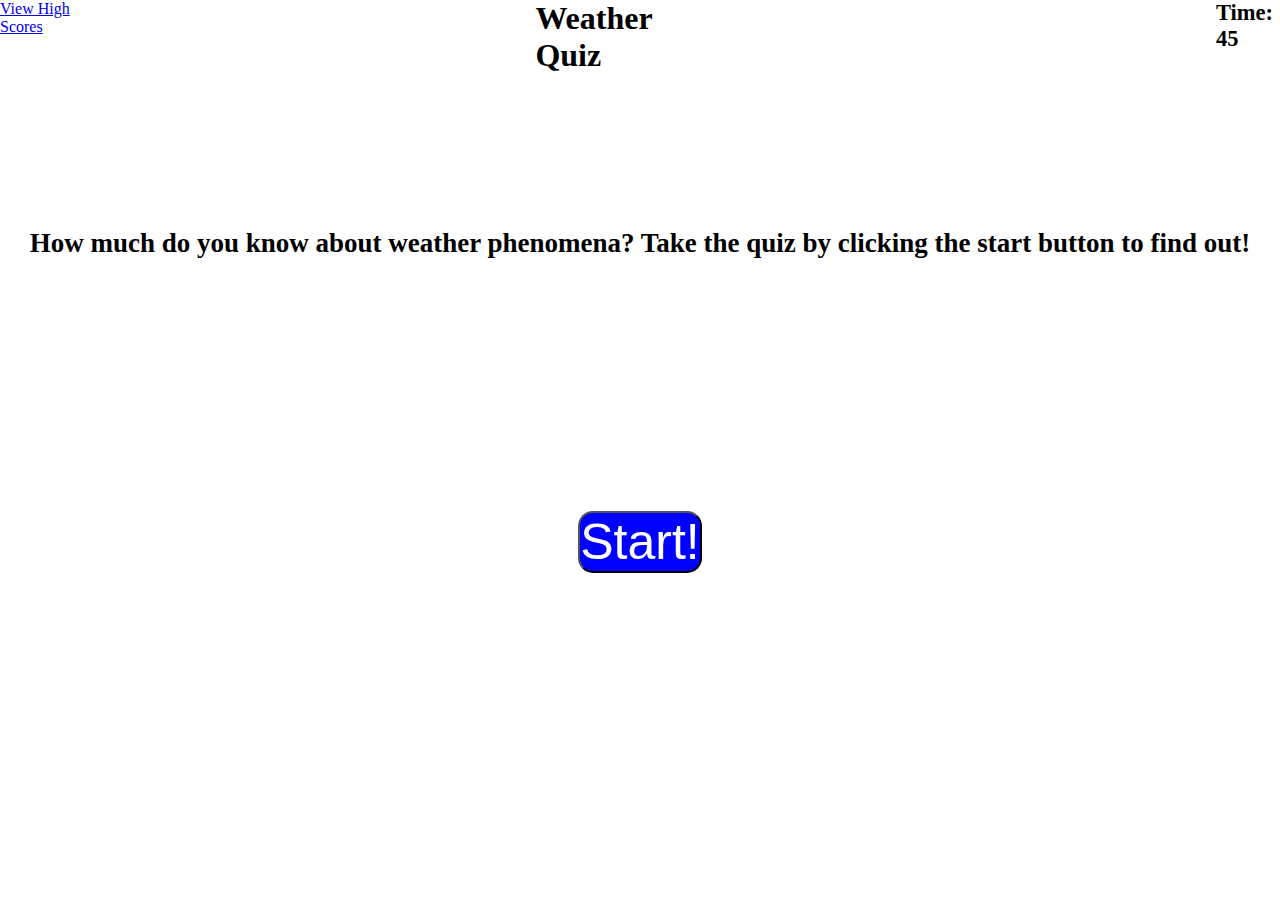
<file: index.html>
<!DOCTYPE html>
<html lang="en">
<head>
    <link rel="stylesheet" href="./assets/css/style.css" />
    <meta charset="UTF-8">
    <meta http-equiv="X-UA-Compatible" content="IE=edge">
    <meta name="viewport" content="width=device-width, initial-scale=1.0">
    <title>Weather Quiz</title>
</head>

<body>
  <!-- High scores and timer-->
  <header>
    <!-- Need High Scores page-->
      <a href="./score-page.html">View High Scores</a>
      <h1 class="quiz-title">Weather Quiz</h1>
      <div class="timer">
        <h2 id="timer">Time: 45</h2>
      </div>
  </header>

  <div class="quiz-box">
    <!-- Where question will display-->
    <div id="question">
      How much do you know about weather phenomena? Take the quiz by clicking the start button to find out!
    </div>
  
    <div id="end-quiz-box"></div>

    <!--Where answer choices will display-->
    <div class="answers">
      <ul>
        <li class= "btn1">
          <button id="ans-btn1"></button>
        </li>
        <li class= "btn2">
          <button id="ans-btn2"></button>
        </li>
        <li class= "btn3">
          <button id="ans-btn3"></button>
        </li>
      </ul>
    </div>

    <!--Correct and incorrect box-->

    <div id="correct-box"></div>
    
    <!--Start button-->
    <div class="btn-box">
      <button id="btn">Start!</button>
    </div>
  </div>
  
  <script src="./assets/js/script.js"></script>
  <script src="/assets/js/secondary-script.js"></script>
</body>
</html>
</file>
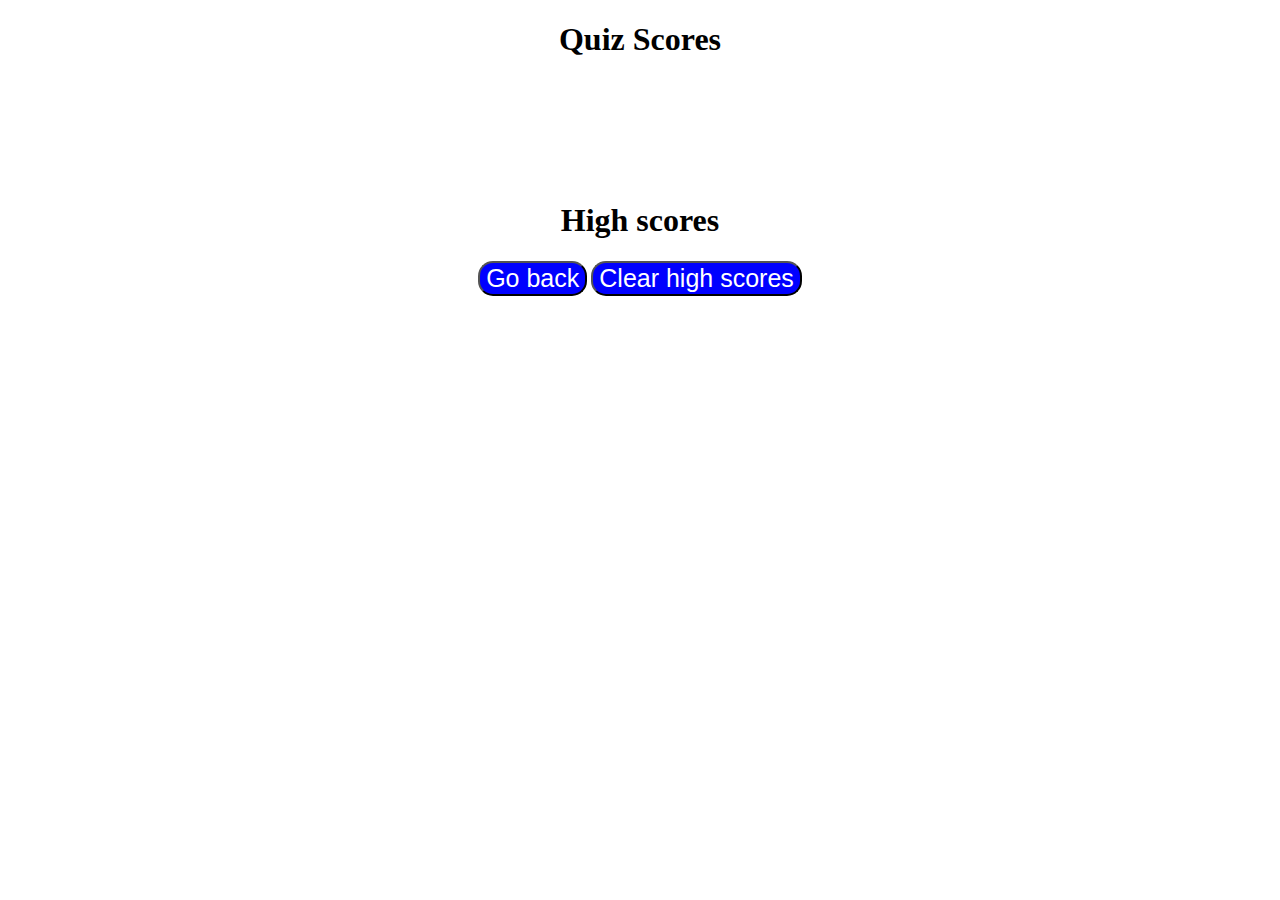
<file: score-page.html>
<!DOCTYPE html>
<html lang="en">
<head>
    <link rel="stylesheet" href="./assets/css/secondary-style.css" />
    <meta charset="UTF-8">
    <meta http-equiv="X-UA-Compatible" content="IE=edge">
    <meta name="viewport" content="width=device-width, initial-scale=1.0">
    <title>Quiz Scores</title>
</head>
<body>
  <header>
    <h1 class="quiz-title">Quiz Scores</h1>
  </header>

  <div id="scores-box">
      <h1>High scores</h1>
      <div id="score-storage"></div>
      <button id="go-back-btn">Go back</button>
      <button id="clear-scores">Clear high scores</button>

  </div>
</body>
    <script src="./assets/js/script.js"></script>
    <script src="/assets/js/secondary-script.js"></script>
</html>
</file>
<file: assets/css/style.css>
* {
  margin: 0;
  padding: 0;
  box-sizing: border-box;
}

header {
  display: flex;
}

.quiz-title {
  justify-content: center;
  margin-left: 35%;
}
/* Timer */
.timer {
  padding-left: 42%;
  font-size: 15px;
}

#question {
  text-align: center;
  padding-top: 12%;
  font-size: 27px;
  font-weight: bold;
}

.answers {
  padding-left: 30%;
  padding-top: 5%;
}

ul {
  list-style-type: none;
}

.btn1,
.btn2,
.btn3 {
  padding-top: 5%;
}

#ans-btn1,
#ans-btn2,
#ans-btn3 {
  font-size: 30px;
  border-radius: 10px;
}

.btn-box {
 text-align: center;
}

#btn {
  background-color: blue;
  color: white;
  font-size: 50px;
  border-radius: 15px;
}

#correct-box {
  text-align: center;
  
}
</file>
<file: assets/css/secondary-style.css>
.quiz-title {
  text-align: center;
}

#scores-box {
  text-align: center;
  padding-top: 8%;
}

ol {
  list-style-type: none;
}

#score-list {
  background-color: antiquewhite;
  padding-bottom: 5%;
  margin-right: 40%;
  margin-left: 40%;
  text-align: left;
}

#go-back-btn {
  background-color: blue;
  color: white;
  font-size: 25px;
  border-radius: 15px;
  text-decoration: none;
}

#clear-scores {
  background-color: blue;
  color: white;
  font-size: 25px;
  border-radius: 15px;
}
</file>
